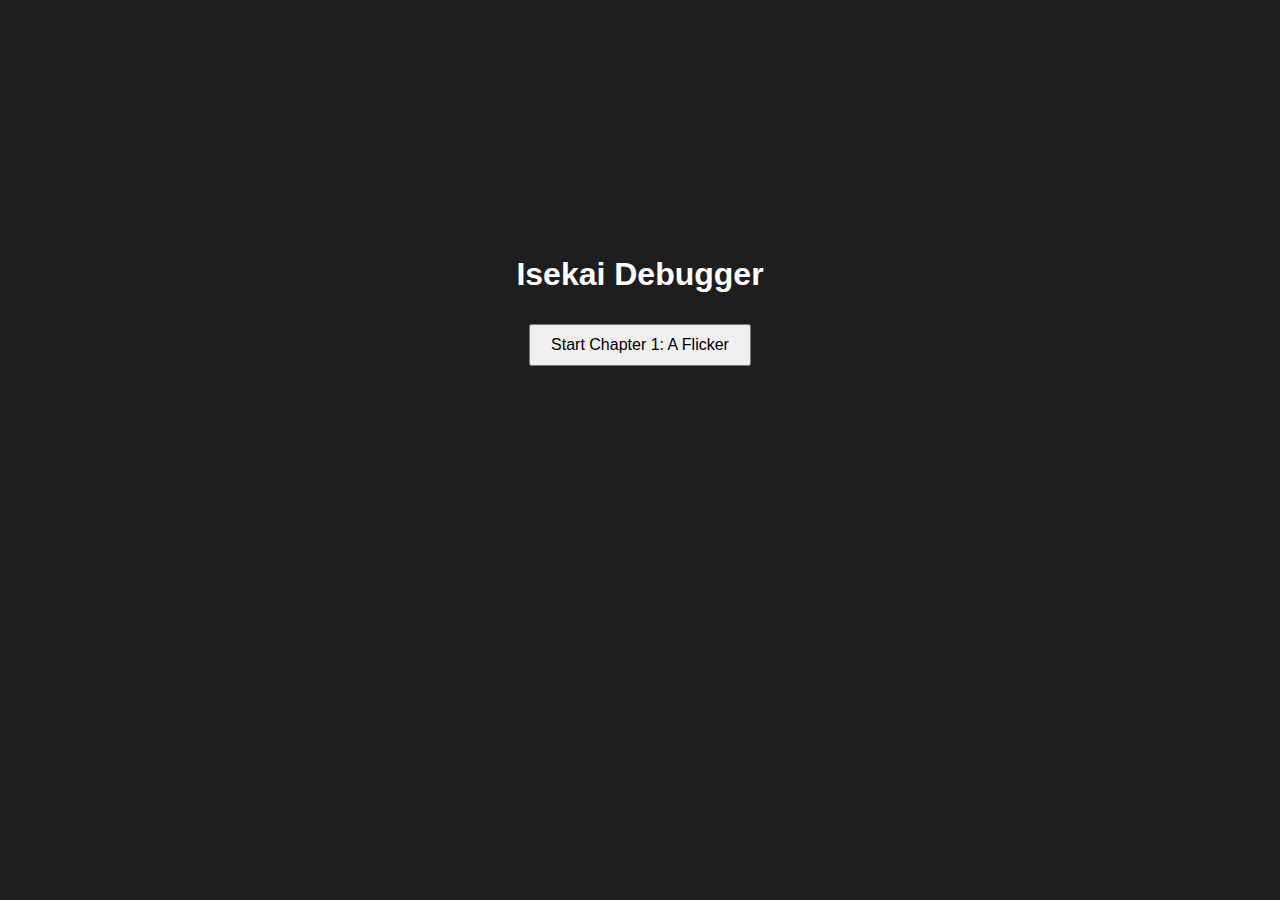
<file: index.html>
<!DOCTYPE html>
<html lang="en">

<head>
    <meta charset="UTF-8">
    <title>Isekai Debugger</title>
    <link rel="stylesheet" href="css/style.css">
</head>

<body>
    <div class="home-screen">
        <h1>Isekai Debugger</h1>
        <button onclick="startChapter('ch1.html')">Start Chapter 1: A Flicker</button>
    </div>

    <script>
        function startChapter(chapterUrl) {
            window.location.href = chapterUrl;
        }
    </script>
</body>

</html>
</file>
<file: css/style.css>
body {
    font-family: 'Arial', sans-serif;
    margin: 0;
    padding: 0;
    background: #1e1e1e;
    color: #fff;
}

.home-screen {
    text-align: center;
    margin-top: 20%;
}

button {
    padding: 10px 20px;
    margin: 10px;
    font-size: 16px;
    cursor: pointer;
}

.game-container {
    display: flex;
    flex-direction: column;
    align-items: center;
    position: relative;
    height: 100vh;
}

.scene-bg {
    width: 100%;
    height: 50vh;
    object-fit: cover;
}

.dialogue-box {
    width: 80%;
    background: rgba(0, 0, 0, 0.8);
    padding: 20px;
    position: absolute;
    bottom: 0;
    border-top: 2px solid #ccc;
}

#code-snippet {
    position: absolute;
    top: 20px;
    right: 20px;
    background: #111;
    padding: 15px;
    font-family: monospace;
    border: 1px solid #666;
    max-width: 300px;
}
</file>
